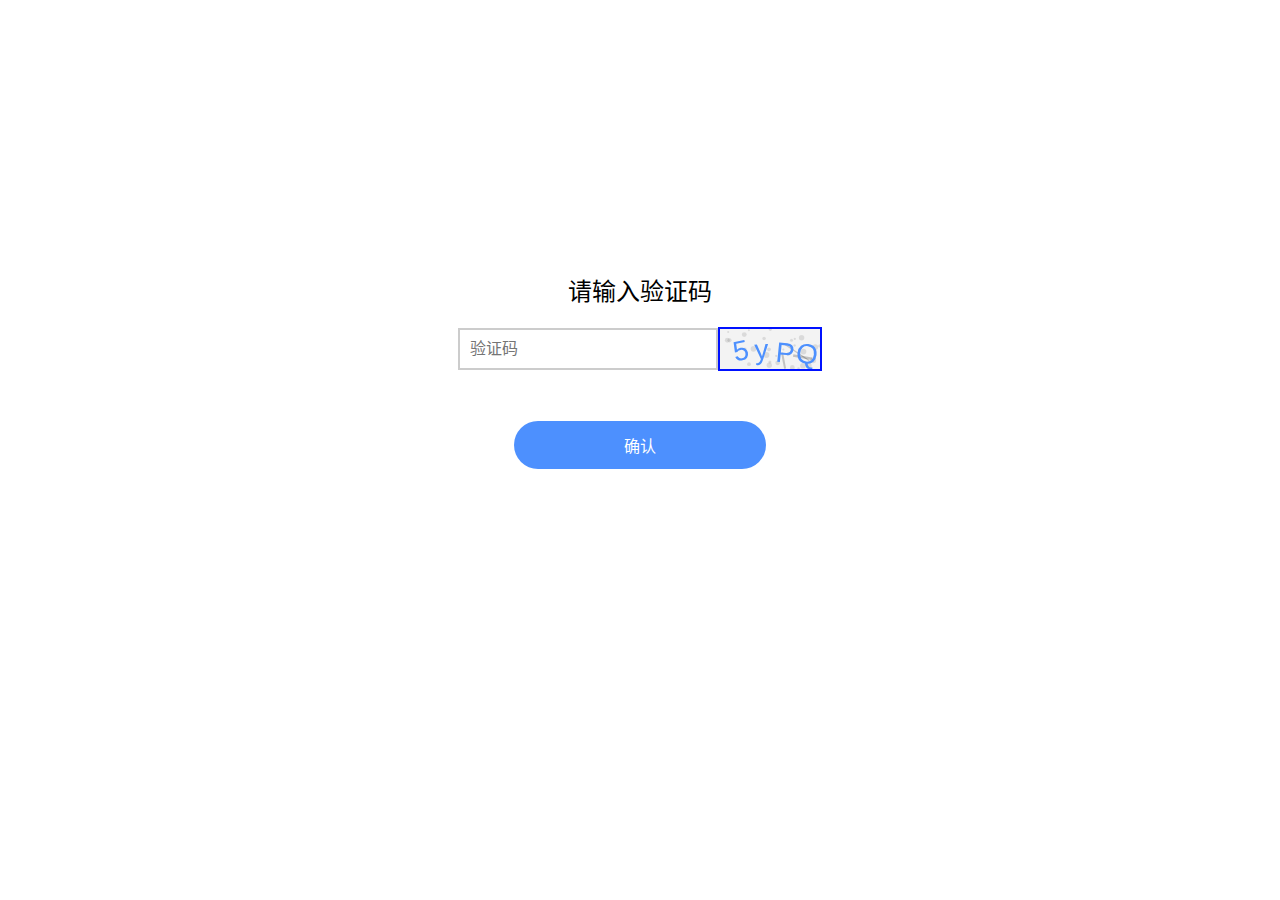
<file: index.html>
<!DOCTYPE html>
<html lang="zh-CN">
<head>
    <meta charset="UTF-8">
    <meta name="viewport" content="width=device-width, initial-scale=1.0">
    <title>国家职业资格证书管理系统</title>
    <link rel="stylesheet" href="style.css">
</head>
<body>
    <div class="container">
        <h2>请输入验证码</h2>
        <div class="captcha-box">
            <input type="text" id="captcha-input" placeholder="验证码" />
            <canvas id="captcha-canvas" width="100" height="40"></canvas>
        </div>
        <button id="submit-button">确认</button>
    </div>
    <script src="script.js"></script>
</body>
</html>
</file>
<file: style.css>
* {
    margin: 0;
    padding: 0;
    box-sizing: border-box;
}

body {
    font-family: Arial, sans-serif;
    background-color: #ffffff;
    display: flex;
    justify-content: center;
    align-items: center;
    height: 100vh;
}

.container {
    background-color: #fff;
    padding: 20px;
    border-radius: 8px;
    text-align: center;
    margin-top: -150px; /* 向上移动 50px */ 
}




h2 {
    margin-top: -10px; /* 根据需要调整值 */
    margin-bottom: 20px;
    font-family: 'Arial', sans-serif;
    font-weight: 200;
}



.captcha-box {
    display: flex;
    justify-content: space-between;
    align-items: center;
    margin-bottom: 50px;
}

#captcha-input {
    padding: 10px;
    font-size: 16px;
    width: 260px;
    border: 2px solid #cccccc;
}

#captcha-canvas {
    border: 2px solid #0011ff;
}

#submit-button {
    background-color: #4d90fe;
    color: white;
    padding: 12px 110px;
    border: none;
    border-radius: 50px;
    cursor: pointer;
    font-size: 16px;
}

#submit-button:hover {
    background-color: #3578e5;
}
</file>
